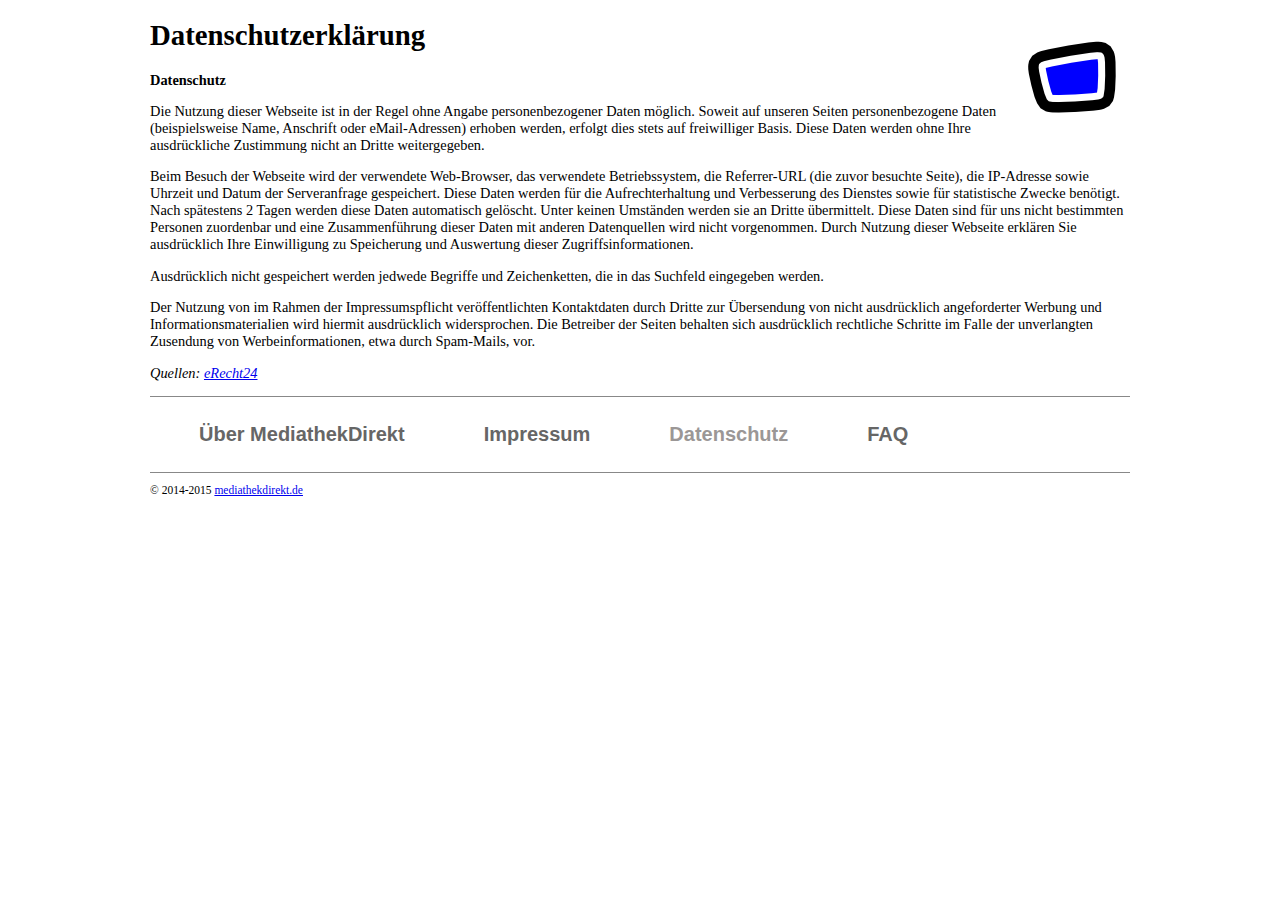
<file: datenschutz.html>
<!DOCTYPE html>
<html>
<head>
<title>MediathekDirekt - Datenschutz</title>
<meta http-equiv="Content-Type" content="text/html;charset=utf-8" />
<meta name="viewport" content="width=device-width" />
<meta name="description" content="Suchmaschine f&uuml;r die &ouml;ffentlich-rechtlichen
Mediatheken des deutschsprachigen Fernsehens" />
<meta name="keywords" content="Fernsehen, Suche, Mediathek,
&ouml;ffentlich-rechtlich, Freie Software" />
<link href="images/mediathekdirekt.png" rel="icon" type="image/png">
<link href="images/mediathekdirekt.png" rel="apple-touch-icon" sizes="96x96">
<link href="css/default.css" rel="stylesheet" media="screen">
</head>
<body>
<a href="../"><img id="logo" alt="Logo" src="images/mediathekdirekt.png" width="96" height="96"/></a>
<h1>Datenschutz<wbr />erkl&auml;rung</h1>
<div class="about">
<p><strong>Datenschutz</strong></p> <p>Die Nutzung dieser Webseite ist in der Regel ohne Angabe personenbezogener Daten m&ouml;glich. Soweit auf unseren Seiten personenbezogene Daten (beispielsweise Name, Anschrift oder eMail-Adressen) erhoben werden, erfolgt dies stets auf freiwilliger Basis. Diese Daten werden ohne Ihre ausdr&uuml;ckliche Zustimmung nicht an Dritte weitergegeben.</p>
<p>Beim Besuch der Webseite wird der verwendete Web-Browser, das verwendete Betriebssystem, die Referrer-URL (die zuvor besuchte Seite), die IP-Adresse sowie Uhrzeit und Datum der Serveranfrage gespeichert. Diese Daten werden f&uuml;r die Aufrechterhaltung und Verbesserung des Dienstes sowie f&uuml;r statistische Zwecke ben&ouml;tigt. Nach sp&auml;testens 2 Tagen werden diese Daten automatisch gel&ouml;scht. Unter keinen Umst&auml;nden werden sie an Dritte &uuml;bermittelt.
Diese Daten sind f&uuml;r uns nicht bestimmten Personen zuordenbar und eine Zusammenf&uuml;hrung dieser Daten mit anderen Datenquellen wird nicht vorgenommen. Durch Nutzung dieser Webseite erkl&auml;ren Sie ausdr&uuml;cklich Ihre Einwilligung zu Speicherung und Auswertung dieser Zugriffsinformationen.</p>

<p>Ausdr&uuml;cklich nicht gespeichert werden jedwede Begriffe und Zeichenketten, die in das Suchfeld eingegeben werden.</p>

<p>Der Nutzung von im Rahmen der Impressumspflicht ver&ouml;ffentlichten Kontaktdaten durch Dritte zur &Uuml;bersendung von nicht ausdr&uuml;cklich angeforderter Werbung und Informationsmaterialien wird hiermit ausdr&uuml;cklich widersprochen. Die Betreiber der Seiten behalten sich ausdr&uuml;cklich rechtliche Schritte im Falle der unverlangten Zusendung von Werbeinformationen, etwa durch Spam-Mails, vor.</p><p> </p>
<p><em>Quellen: <a rel="nofollow" href="http://www.e-recht24.de/muster-datenschutzerklaerung.html" target="_blank">eRecht24</a></em></p>
</div>
<footer>
    <nav>
        <ul id="navigation">
            <li id="backtotop"><a href="#logo">Nach oben</a></li>
            <li><a href="info.html">&Uuml;ber MediathekDirekt</a></li>
            <li><a href="impressum.html">Impressum</a></li>
            <li class="current"><a href="datenschutz.html">Datenschutz</a></li>
            <li><a href="faq.html">FAQ</a></li>
        </ul>
    </nav>
    <div>
        <p class="copyright">&copy; 2014-2015 <a href="http://mediathekdirekt.de">mediathekdirekt.de</a>
    </div>
</footer>
</body>
</html>
</file>
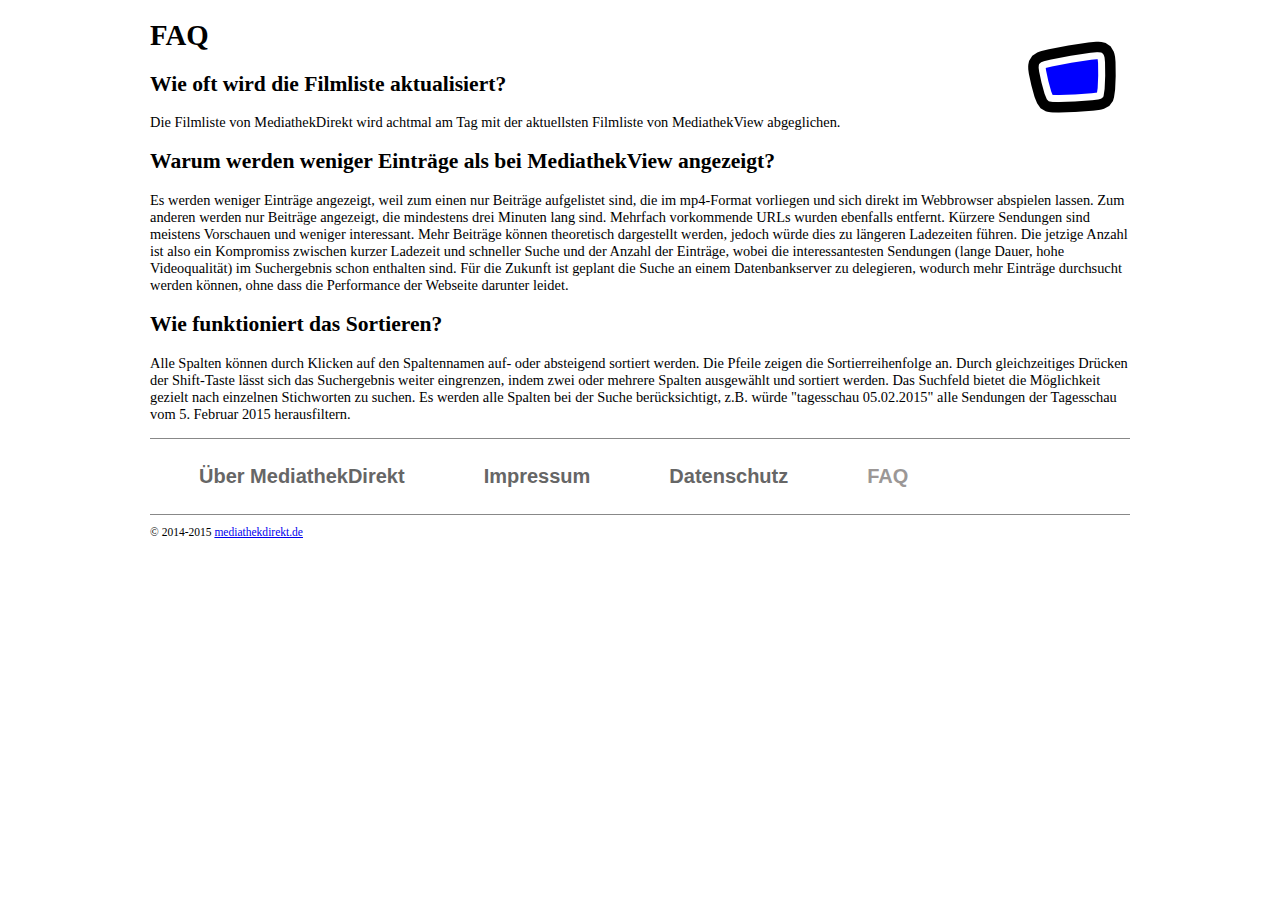
<file: faq.html>
<!DOCTYPE html>
<html>
<head>
<title>MediathekDirekt - H&auml;ufig gestellte Fragen und die Antworten darauf</title>
<meta http-equiv="Content-Type" content="text/html;charset=utf-8" />
<meta name="viewport" content="width=device-width" />
<meta name="description" content="Suchmaschine f&uuml;r die &ouml;ffentlich-rechtlichen
Mediatheken des deutschsprachigen Fernsehens" />
<meta name="keywords" content="Fernsehen, Suche, Mediathek,
&ouml;ffentlich-rechtlich, Freie Software" />
<link href="images/mediathekdirekt.png" rel="icon" type="image/png">
<link href="images/mediathekdirekt.png" rel="apple-touch-icon" sizes="96x96">
<link href="css/default.css" rel="stylesheet" media="screen">
</head>
<body>
<a href="../"><img id="logo" alt="Logo" src="images/mediathekdirekt.png" width="96" height="96"/></a>
<h1>FAQ</h1>
<h2>Wie oft wird die Filmliste aktualisiert?</h2>
<p>Die Filmliste von MediathekDirekt wird achtmal am Tag mit der aktuellsten Filmliste von
MediathekView abgeglichen.</p>
<h2>Warum werden weniger Eintr&auml;ge als bei MediathekView angezeigt?</h2>
<p>Es werden weniger Eintr&auml;ge angezeigt, weil zum einen nur Beitr&auml;ge
aufgelistet sind, die im mp4-Format vorliegen und sich direkt im Webbrowser
abspielen lassen. Zum anderen werden nur Beitr&auml;ge angezeigt, die mindestens
drei Minuten lang sind. Mehrfach vorkommende URLs wurden ebenfalls entfernt.
K&uuml;rzere Sendungen sind meistens Vorschauen und weniger interessant. Mehr
Beitr&auml;ge k&ouml;nnen theoretisch dargestellt werden, jedoch w&uuml;rde dies zu l&auml;ngeren
Ladezeiten f&uuml;hren. Die jetzige Anzahl ist also ein Kompromiss zwischen kurzer
Ladezeit und schneller Suche und der Anzahl der Eintr&auml;ge, wobei die
interessantesten Sendungen (lange Dauer, hohe Videoqualit&auml;t) im Suchergebnis
schon enthalten sind. F&uuml;r die Zukunft ist geplant die Suche an einem
Datenbankserver zu delegieren, wodurch mehr Eintr&auml;ge durchsucht werden k&ouml;nnen,
ohne dass die Performance der Webseite darunter leidet.</p>
<h2>Wie funktioniert das Sortieren?</h2>
<p>Alle Spalten k&ouml;nnen durch Klicken auf den Spaltennamen auf- oder absteigend
sortiert werden. Die Pfeile zeigen die Sortierreihenfolge an. Durch gleichzeitiges Dr&uuml;cken
der Shift-Taste l&auml;sst sich das Suchergebnis weiter eingrenzen, indem zwei oder
mehrere Spalten ausgew&auml;hlt und sortiert werden. Das Suchfeld bietet die M&ouml;glichkeit gezielt
nach einzelnen Stichworten zu suchen. Es werden alle Spalten bei der Suche
ber&uuml;cksichtigt, z.B. w&uuml;rde "tagesschau 05.02.2015" alle Sendungen der
Tagesschau vom 5. Februar 2015 herausfiltern.</p>

<footer>
    <nav>
        <ul id="navigation">
            <li id="backtotop"><a href="#logo">Nach oben</a></li>
            <li><a href="info.html">&Uuml;ber MediathekDirekt</a></li>
            <li><a href="impressum.html">Impressum</a></li>
            <li><a href="datenschutz.html">Datenschutz</a></li>
            <li class="current"><a href="faq.html">FAQ</a></li>
        </ul>
    </nav>
    <div>
        <p class="copyright">&copy; 2014-2015 <a href="http://mediathekdirekt.de">mediathekdirekt.de</a>
    </div>
</footer>
</body>
</html>
</file>
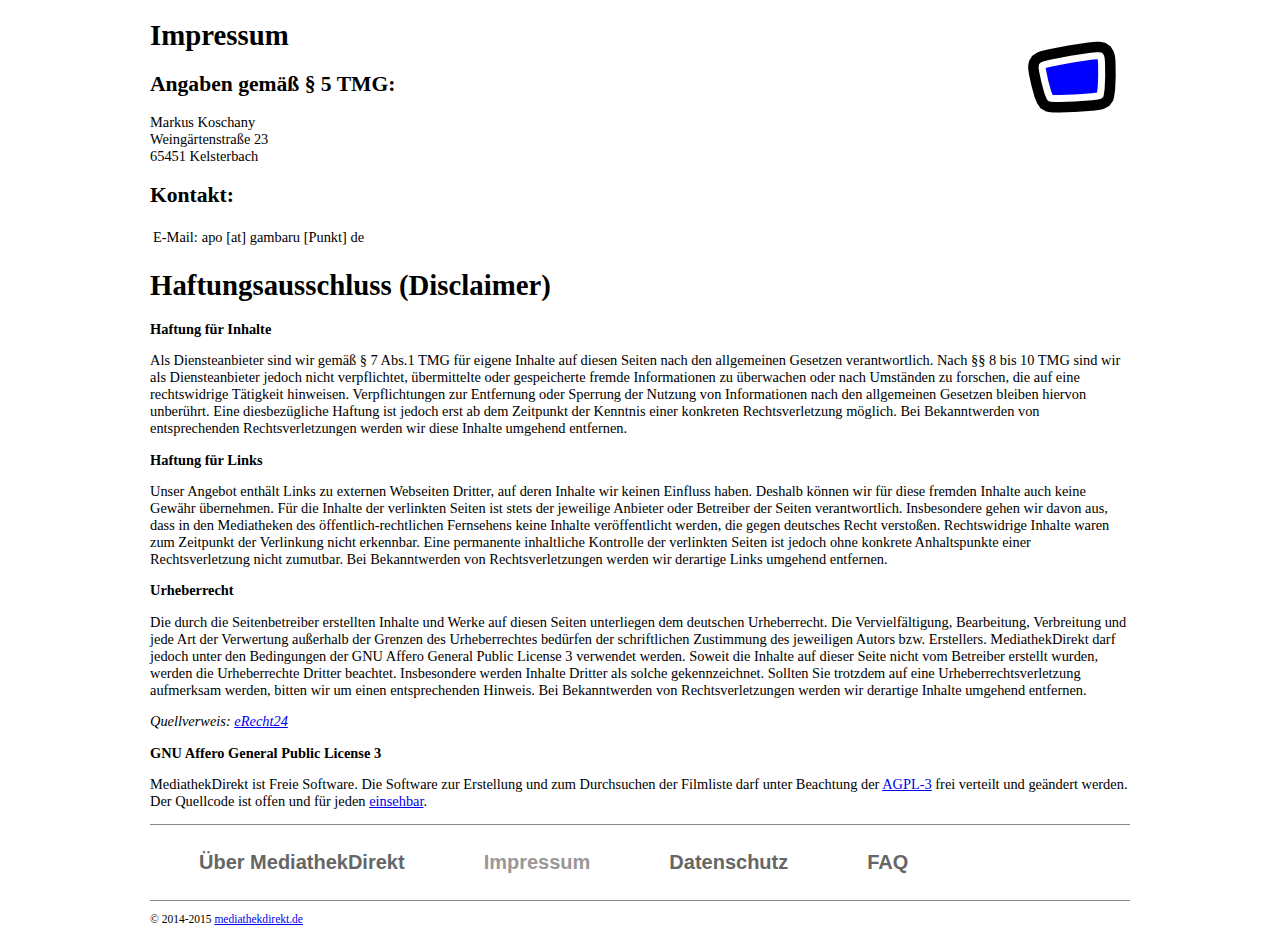
<file: impressum.html>
<!DOCTYPE html>
<html>
<head>
<title>MediathekDirekt - Impressum</title>
<meta http-equiv="Content-Type" content="text/html;charset=utf-8" />
<meta name="viewport" content="width=device-width" />
<meta name="description" content="Suchmaschine f&uuml;r die &ouml;ffentlich-rechtlichen
Mediatheken des deutschsprachigen Fernsehens" />
<meta name="keywords" content="Fernsehen, Suche, Mediathek,
&ouml;ffentlich-rechtlich, Freie Software" />
<link href="images/mediathekdirekt.png" rel="icon" type="image/png">
<link href="images/mediathekdirekt.png" rel="apple-touch-icon" sizes="96x96">
<link href="css/default.css" rel="stylesheet" media="screen">
</head>
<body>
<a href="../"><img id="logo" alt="Logo" src="images/mediathekdirekt.png" width="96" height="96"/></a>
<h1>Impressum</h1>
<h2>Angaben gem&auml;&szlig; &sect; 5 TMG:</h2>
<div class="about">
<p>Markus Koschany<br />
Weingärtenstraße 23<br />
65451 Kelsterbach
</p>
<h2>Kontakt:</h2>
<table>
<tr><td>E-Mail:</td>
    <td>apo [at] <wbr />gambaru [Punkt] de</td>
</tr></table>
<p> </p>

<h1>Haftungs<wbr />ausschluss (Disclaimer)</h1>
<p><strong>Haftung f&uuml;r Inhalte</strong></p> <p>Als Diensteanbieter sind
wir gem&auml;&szlig; &sect; 7 Abs.1 TMG f&uuml;r eigene Inhalte auf diesen
Seiten nach den allgemeinen Gesetzen verantwortlich. Nach &sect;&sect; 8 bis 10
TMG sind wir als Diensteanbieter jedoch nicht verpflichtet, &uuml;bermittelte
oder gespeicherte fremde Informationen zu &uuml;berwachen oder nach
Umst&auml;nden zu forschen, die auf eine rechtswidrige T&auml;tigkeit
hinweisen. Verpflichtungen zur Entfernung oder Sperrung der Nutzung von
Informationen nach den allgemeinen Gesetzen bleiben hiervon unber&uuml;hrt.
Eine diesbez&uuml;gliche Haftung ist jedoch erst ab dem Zeitpunkt der Kenntnis
einer konkreten Rechtsverletzung m&ouml;glich. Bei Bekanntwerden von
entsprechenden Rechtsverletzungen werden wir diese Inhalte umgehend
entfernen.</p> <p><strong>Haftung f&uuml;r Links</strong></p> <p>Unser Angebot
enth&auml;lt Links zu externen Webseiten Dritter, auf deren Inhalte wir keinen
Einfluss haben. Deshalb k&ouml;nnen wir f&uuml;r diese fremden Inhalte auch
keine Gew&auml;hr &uuml;bernehmen. F&uuml;r die Inhalte der verlinkten Seiten
ist stets der jeweilige Anbieter oder Betreiber der Seiten verantwortlich.
Insbesondere gehen wir davon aus, dass in den Mediatheken des
&ouml;ffentlich-rechtlichen Fernsehens keine Inhalte ver&ouml;ffentlicht
werden, die gegen deutsches Recht versto&szlig;en. Rechtswidrige Inhalte waren
zum Zeitpunkt der Verlinkung nicht erkennbar. Eine permanente inhaltliche
Kontrolle der verlinkten Seiten ist jedoch ohne konkrete Anhaltspunkte einer
Rechtsverletzung nicht zumutbar. Bei Bekanntwerden von Rechtsverletzungen
werden wir derartige Links umgehend entfernen.</p>
<p><strong>Urheberrecht</strong></p> <p>Die durch die Seitenbetreiber
erstellten Inhalte und Werke auf diesen Seiten unterliegen dem deutschen
Urheberrecht. Die Vervielf&auml;ltigung, Bearbeitung, Verbreitung und jede Art
der Verwertung au&szlig;erhalb der Grenzen des Urheberrechtes bed&uuml;rfen der
schriftlichen Zustimmung des jeweiligen Autors bzw. Erstellers. MediathekDirekt
darf jedoch unter den Bedingungen der GNU Affero General Public License 3 verwendet
werden. Soweit die Inhalte auf dieser Seite nicht vom Betreiber erstellt
wurden, werden die Urheberrechte Dritter beachtet. Insbesondere werden Inhalte
Dritter als solche gekennzeichnet. Sollten Sie trotzdem auf eine
Urheberrechtsverletzung  aufmerksam werden, bitten wir um einen entsprechenden
Hinweis. Bei Bekanntwerden von Rechtsverletzungen werden wir derartige
Inhalte umgehend entfernen.</p><p> </p>
<p><em>Quellverweis: <a rel="nofollow" href="http://www.e-recht24.de/muster-disclaimer.html" target="_blank">eRecht24</a></em></p>
<p></p>
<p><strong>GNU Affero General Public License 3</strong></p>
<p>MediathekDirekt ist Freie Software. Die Software zur Erstellung und zum
Durchsuchen der Filmliste darf unter Beachtung der <a href="https://www.gnu.org/licenses/agpl.html">AGPL-3</a> frei
verteilt und ge&auml;ndert werden. Der Quellcode ist offen und f&uuml;r jeden
<a href="https://gitlab.com/mediathekdirekt/mediathekdirekt">einsehbar</a>.</p>
</div>
<footer>
    <nav>
        <ul id="navigation">
            <li id="backtotop"><a href="#logo">Nach oben</a></li>
            <li><a href="info.html">&Uuml;ber MediathekDirekt</a></li>
            <li class="current"><a href="impressum.html">Impressum</a></li>
            <li><a href="datenschutz.html">Datenschutz</a></li>
            <li><a href="faq.html">FAQ</a></li>
        </ul>
    </nav>
    <div>
        <p class="copyright">&copy; 2014-2015 <a href="http://mediathekdirekt.de">mediathekdirekt.de</a>
    </div>
</footer>
</body>
</html>
</file>
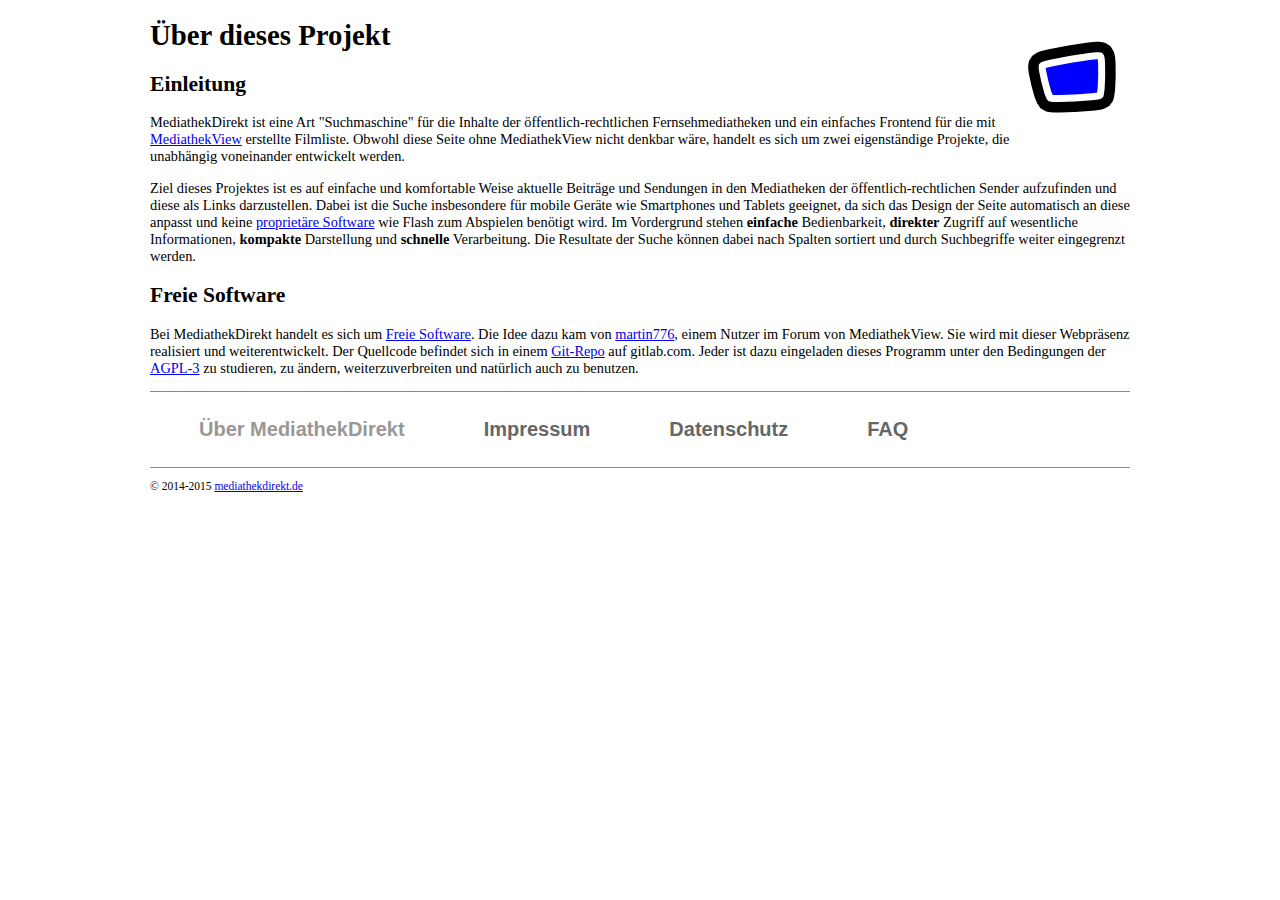
<file: info.html>
<!DOCTYPE html>
<html>
<head>
<title>MediathekDirekt - &Uuml;ber diese Webseite</title>
<meta http-equiv="Content-Type" content="text/html;charset=utf-8" />
<meta name="viewport" content="width=device-width" />
<meta name="description" content="Suchmaschine f&uuml;r die &ouml;ffentlich-rechtlichen
Mediatheken des deutschsprachigen Fernsehens" />
<meta name="keywords" content="Fernsehen, Suche, Mediathek,
&ouml;ffentlich-rechtlich, Freie Software" />
<link href="images/mediathekdirekt.png" rel="icon" type="image/png">
<link href="images/mediathekdirekt.png" rel="apple-touch-icon" sizes="96x96">
<link href="css/default.css" rel="stylesheet" media="screen">
</head>
<body>
<a href="../"><img id="logo" alt="Logo" src="images/mediathekdirekt.png" width="96" height="96"/></a>
<h1>&Uuml;ber dieses Projekt</h1>
<h2>Einleitung</h2>
<div class="about">
<p>MediathekDirekt ist eine Art "Suchmaschine" f&uuml;r die Inhalte der
&ouml;ffentlich-rechtlichen Fernsehmediatheken und ein einfaches Frontend f&uuml;r die
mit <a href="http://zdfmediathk.sourceforge.net/">MediathekView</a> erstellte
Filmliste. Obwohl diese Seite ohne MediathekView nicht denkbar w&auml;re, handelt es
sich um zwei eigenst&auml;ndige Projekte, die unabh&auml;ngig voneinander
entwickelt werden.</p>
<p>Ziel dieses Projektes ist es auf einfache und komfortable Weise aktuelle Beitr&auml;ge und
Sendungen in den Mediatheken der &ouml;ffentlich-rechtlichen Sender
aufzufinden und diese als Links darzustellen.
Dabei ist die Suche insbesondere f&uuml;r mobile Ger&auml;te wie Smartphones und
Tablets geeignet, da sich das Design der Seite automatisch an diese anpasst und
keine <a href="https://de.wikipedia.org/wiki/Propriet%C3%A4re_Software">propriet&auml;re Software</a>
wie Flash zum Abspielen ben&ouml;tigt wird. Im
Vordergrund stehen <strong>einfache</strong> Bedienbarkeit,
<strong>direkter</strong> Zugriff auf wesentliche Informationen,
<strong>kompakte</strong> Darstellung und <strong>schnelle</strong>
Verarbeitung. Die Resultate der Suche k&ouml;nnen dabei nach Spalten sortiert und durch Suchbegriffe
weiter eingegrenzt werden.</p>
<h2>Freie Software</h2>
<p>Bei MediathekDirekt handelt es sich um
<a href="https://www.gnu.org/philosophy/free-sw.de.html">Freie Software</a>. Die
Idee dazu kam von <a
    href="http://zdfmediathk.sourceforge.net/forum/viewtopic.php?f=2&amp;t=1033">martin776</a>,
einem Nutzer im Forum von MediathekView. Sie wird mit dieser Webpr&auml;senz
realisiert und weiterentwickelt.
Der Quellcode befindet sich in einem <a
    href="https://gitlab.com/mediathekdirekt/mediathekdirekt">Git-Repo</a>
auf gitlab.com. Jeder ist dazu eingeladen dieses Programm unter den
Bedingungen der <a href="https://www.gnu.org/licenses/agpl.html">AGPL-3</a> zu studieren, zu &auml;ndern, weiterzuverbreiten und nat&uuml;rlich auch zu benutzen.</p>
</div>
<footer>
    <nav>
        <ul id="navigation">
            <li id="backtotop"><a href="#logo">Nach oben</a></li>
            <li class="current"><a href="info.html">&Uuml;ber MediathekDirekt</a></li>
            <li><a href="impressum.html">Impressum</a></li>
            <li><a href="datenschutz.html">Datenschutz</a></li>
            <li><a href="faq.html">FAQ</a></li>
        </ul>
    </nav>
    <div>
        <p class="copyright">&copy; 2014-2015 <a href="http://mediathekdirekt.de">mediathekdirekt.de</a>
    </div>
</footer>
</body>
</html>
</file>
<file: css/default.css>
/* Basis */

body { margin: 0 auto; max-width: 980px; font-size: 0.9em; }
noscript p {color:red;}
#logo {float:right; margin:10px;}
.about {font-size:100%; }
.copyright {font-size:80%;}
.r3 { color: #545454;}

#mediathekdirekt table {
    cellspacing: 0;
    width: 100%;
}

/* Navigation */

#navigation {
 margin: 0;
 padding: 0;
 list-style: none;
}

#navigation li a:hover {color: #111;}

#navigation li.current a {color: #9b9796;}
#navigation li.current a:hover {color: #111;}

#navigation li a:focus {outline: 0;}

#navigation li {margin: 0.5em 0em;}

#navigation a, #mehr {
    -moz-box-shadow:inset 0px 1px 0px 0px #ffffff;
    -webkit-box-shadow:inset 0px 1px 0px 0px #ffffff;
    box-shadow:inset 0px 1px 0px 0px #ffffff;
    background:-webkit-gradient( linear, left top, left bottom, color-stop(0.05, #f9f9f9), color-stop(1, #e9e9e9) );
    background:-moz-linear-gradient( center top, #f9f9f9 5%, #e9e9e9 100% );
    background-color:#f9f9f9;
    -webkit-border-top-left-radius:5px;
    -moz-border-radius-topleft:5px;
    border-top-left-radius:5px;
    -webkit-border-top-right-radius:5px;
    -moz-border-radius-topright:5px;
    border-top-right-radius:5px;
    -webkit-border-bottom-right-radius:5px;
    -moz-border-radius-bottomright:5px;
    border-bottom-right-radius:5px;
    -webkit-border-bottom-left-radius:5px;
    -moz-border-radius-bottomleft:5px;
    border-bottom-left-radius:5px;
    text-indent:0;
    border:1px solid #dcdcdc;
    display:block;
    color:#666666;
    font-family:Arial;
    font-size:20px;
    font-weight:bold;
    font-style:normal;
    line-height:65px;
    text-decoration:none;
    text-align:center;
    text-shadow:1px 1px 0px #ffffff;
}

#navigation a:hover {
    background:-webkit-gradient( linear, left top, left bottom, color-stop(0.05, #e9e9e9), color-stop(1, #f9f9f9) );
    background:-moz-linear-gradient( center top, #e9e9e9 5%, #f9f9f9 100% );
    background-color:#e9e9e9;
}

#navigation a:active {
    position:relative;
    top:1px;
}

@media screen and (min-width: 42.5em) {
#navigation {
    background: #FFF;
    padding: 0;
    border-bottom: 1px solid #888;
    border-top: 1px solid #888;
    overflow: hidden;
    margin-top: 10px;
    margin-bottom: 10px;
}

#navigation li {margin: 0; border: 0;}

#navigation a {
    padding: 0.75em 0 0.75em 5%;
    float: left;
    background-color: transparent;
    background-image: none;
    border-width: 0;
}

#navigation a:hover {
    background-color: transparent;
    background-image: none;
}

/* "Nach-oben-Button" nur bei Smartphones sichtbar */
#backtotop {display:none;}

}

/* Links für Footer nach rechts ausrichten */
@media screen and (min-width: 56em) {
      #navigation a {padding: 0.25em 1.5em 0.25em 5%;}
  }
</file>
